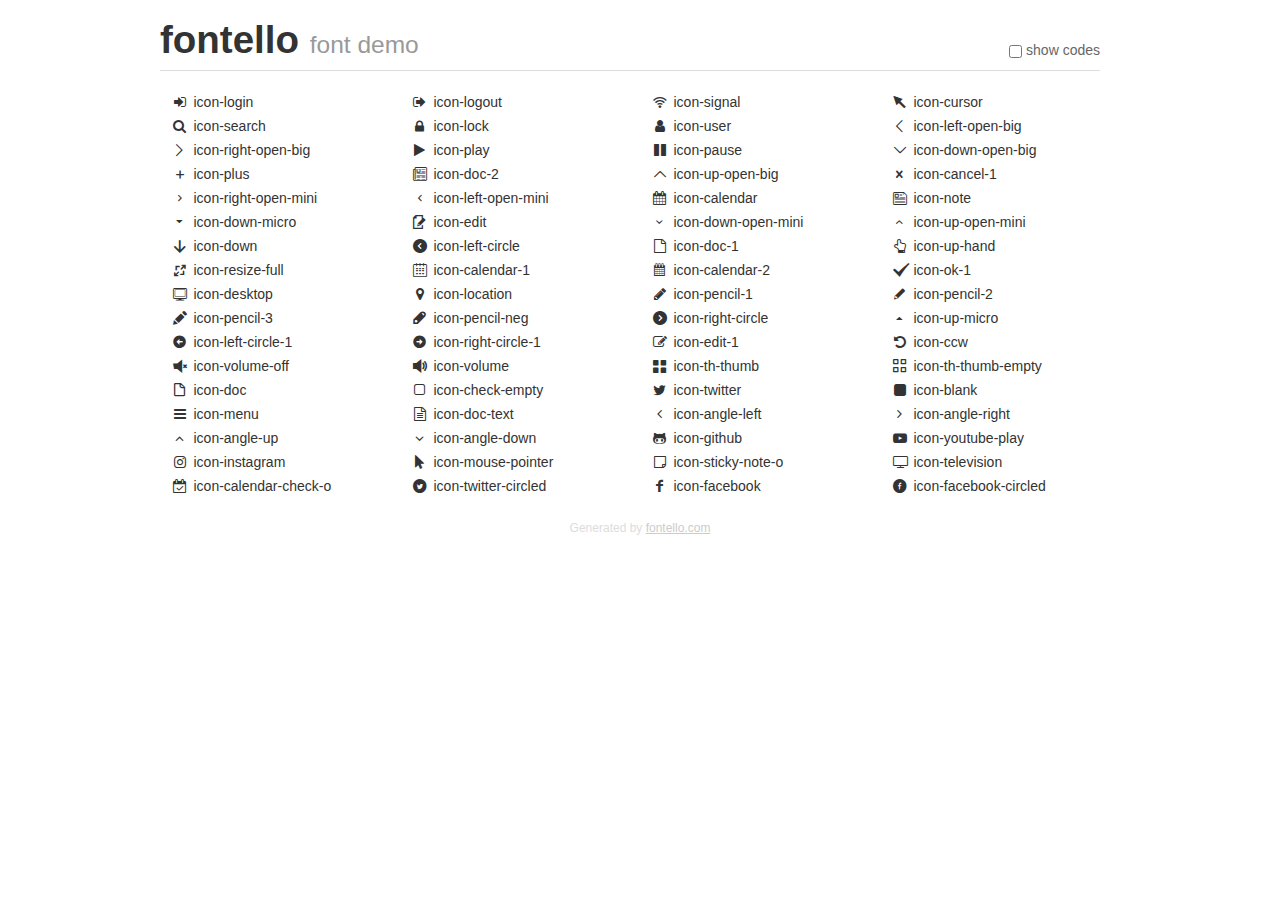
<file: font/fontello-c7cb846a/fontello-c7cb846a/demo.html>
<!DOCTYPE html>
<html>
  <head><!--[if lt IE 9]><script language="javascript" type="text/javascript" src="//html5shim.googlecode.com/svn/trunk/html5.js"></script><![endif]-->
    <meta charset="UTF-8"><style>/*
 * Bootstrap v2.2.1
 *
 * Copyright 2012 Twitter, Inc
 * Licensed under the Apache License v2.0
 * http://www.apache.org/licenses/LICENSE-2.0
 *
 * Designed and built with all the love in the world @twitter by @mdo and @fat.
 */
.clearfix {
  *zoom: 1;
}
.clearfix:before,
.clearfix:after {
  display: table;
  content: "";
  line-height: 0;
}
.clearfix:after {
  clear: both;
}
html {
  font-size: 100%;
  -webkit-text-size-adjust: 100%;
  -ms-text-size-adjust: 100%;
}
a:focus {
  outline: thin dotted #333;
  outline: 5px auto -webkit-focus-ring-color;
  outline-offset: -2px;
}
a:hover,
a:active {
  outline: 0;
}
button,
input,
select,
textarea {
  margin: 0;
  font-size: 100%;
  vertical-align: middle;
}
button,
input {
  *overflow: visible;
  line-height: normal;
}
button::-moz-focus-inner,
input::-moz-focus-inner {
  padding: 0;
  border: 0;
}
body {
  margin: 0;
  font-family: "Helvetica Neue", Helvetica, Arial, sans-serif;
  font-size: 14px;
  line-height: 20px;
  color: #333;
  background-color: #fff;
}
a {
  color: #08c;
  text-decoration: none;
}
a:hover {
  color: #005580;
  text-decoration: underline;
}
.row {
  margin-left: -20px;
  *zoom: 1;
}
.row:before,
.row:after {
  display: table;
  content: "";
  line-height: 0;
}
.row:after {
  clear: both;
}
[class*="span"] {
  float: left;
  min-height: 1px;
  margin-left: 20px;
}
.container,
.navbar-static-top .container,
.navbar-fixed-top .container,
.navbar-fixed-bottom .container {
  width: 940px;
}
.span12 {
  width: 940px;
}
.span11 {
  width: 860px;
}
.span10 {
  width: 780px;
}
.span9 {
  width: 700px;
}
.span8 {
  width: 620px;
}
.span7 {
  width: 540px;
}
.span6 {
  width: 460px;
}
.span5 {
  width: 380px;
}
.span4 {
  width: 300px;
}
.span3 {
  width: 220px;
}
.span2 {
  width: 140px;
}
.span1 {
  width: 60px;
}
[class*="span"].pull-right,
.row-fluid [class*="span"].pull-right {
  float: right;
}
.container {
  margin-right: auto;
  margin-left: auto;
  *zoom: 1;
}
.container:before,
.container:after {
  display: table;
  content: "";
  line-height: 0;
}
.container:after {
  clear: both;
}
p {
  margin: 0 0 10px;
}
.lead {
  margin-bottom: 20px;
  font-size: 21px;
  font-weight: 200;
  line-height: 30px;
}
small {
  font-size: 85%;
}
h1 {
  margin: 10px 0;
  font-family: inherit;
  font-weight: bold;
  line-height: 20px;
  color: inherit;
  text-rendering: optimizelegibility;
}
h1 small {
  font-weight: normal;
  line-height: 1;
  color: #999;
}
h1 {
  line-height: 40px;
}
h1 {
  font-size: 38.5px;
}
h1 small {
  font-size: 24.5px;
}
body {
  margin-top: 90px;
}
.header {
  position: fixed;
  top: 0;
  left: 50%;
  margin-left: -480px;
  background-color: #fff;
  border-bottom: 1px solid #ddd;
  padding-top: 10px;
  z-index: 10;
}
.footer {
  color: #ddd;
  font-size: 12px;
  text-align: center;
  margin-top: 20px;
}
.footer a {
  color: #ccc;
  text-decoration: underline;
}
.the-icons {
  font-size: 14px;
  line-height: 24px;
}
.switch {
  position: absolute;
  right: 0;
  bottom: 10px;
  color: #666;
}
.switch input {
  margin-right: 0.3em;
}
.codesOn .i-name {
  display: none;
}
.codesOn .i-code {
  display: inline;
}
.i-code {
  display: none;
}
@font-face {
      font-family: 'fontello';
      src: url('./font/fontello.eot?51675702');
      src: url('./font/fontello.eot?51675702#iefix') format('embedded-opentype'),
           url('./font/fontello.woff?51675702') format('woff'),
           url('./font/fontello.ttf?51675702') format('truetype'),
           url('./font/fontello.svg?51675702#fontello') format('svg');
      font-weight: normal;
      font-style: normal;
    }
     
     
    .demo-icon
    {
      font-family: "fontello";
      font-style: normal;
      font-weight: normal;
      speak: none;
     
      display: inline-block;
      text-decoration: inherit;
      width: 1em;
      margin-right: .2em;
      text-align: center;
      /* opacity: .8; */
     
      /* For safety - reset parent styles, that can break glyph codes*/
      font-variant: normal;
      text-transform: none;
     
      /* fix buttons height, for twitter bootstrap */
      line-height: 1em;
     
      /* Animation center compensation - margins should be symmetric */
      /* remove if not needed */
      margin-left: .2em;
     
      /* You can be more comfortable with increased icons size */
      /* font-size: 120%; */
     
      /* Font smoothing. That was taken from TWBS */
      -webkit-font-smoothing: antialiased;
      -moz-osx-font-smoothing: grayscale;
     
      /* Uncomment for 3D effect */
      /* text-shadow: 1px 1px 1px rgba(127, 127, 127, 0.3); */
    }
     </style>
    <link rel="stylesheet" href="css/animation.css"><!--[if IE 7]><link rel="stylesheet" href="css/" + font.fontname + "-ie7.css"><![endif]-->
    <script>
      function toggleCodes(on) {
        var obj = document.getElementById('icons');
      
        if (on) {
          obj.className += ' codesOn';
        } else {
          obj.className = obj.className.replace(' codesOn', '');
        }
      }
      
    </script>
  </head>
  <body>
    <div class="container header">
      <h1>fontello <small>font demo</small></h1>
      <label class="switch">
        <input type="checkbox" onclick="toggleCodes(this.checked)">show codes
      </label>
    </div>
    <div class="container" id="icons">
      <div class="row">
        <div class="the-icons span3" title="Code: 0xe800"><i class="demo-icon icon-login">&#xe800;</i> <span class="i-name">icon-login</span><span class="i-code">0xe800</span></div>
        <div class="the-icons span3" title="Code: 0xe801"><i class="demo-icon icon-logout">&#xe801;</i> <span class="i-name">icon-logout</span><span class="i-code">0xe801</span></div>
        <div class="the-icons span3" title="Code: 0xe802"><i class="demo-icon icon-signal">&#xe802;</i> <span class="i-name">icon-signal</span><span class="i-code">0xe802</span></div>
        <div class="the-icons span3" title="Code: 0xe803"><i class="demo-icon icon-cursor">&#xe803;</i> <span class="i-name">icon-cursor</span><span class="i-code">0xe803</span></div>
      </div>
      <div class="row">
        <div class="the-icons span3" title="Code: 0xe804"><i class="demo-icon icon-search">&#xe804;</i> <span class="i-name">icon-search</span><span class="i-code">0xe804</span></div>
        <div class="the-icons span3" title="Code: 0xe805"><i class="demo-icon icon-lock">&#xe805;</i> <span class="i-name">icon-lock</span><span class="i-code">0xe805</span></div>
        <div class="the-icons span3" title="Code: 0xe806"><i class="demo-icon icon-user">&#xe806;</i> <span class="i-name">icon-user</span><span class="i-code">0xe806</span></div>
        <div class="the-icons span3" title="Code: 0xe807"><i class="demo-icon icon-left-open-big">&#xe807;</i> <span class="i-name">icon-left-open-big</span><span class="i-code">0xe807</span></div>
      </div>
      <div class="row">
        <div class="the-icons span3" title="Code: 0xe808"><i class="demo-icon icon-right-open-big">&#xe808;</i> <span class="i-name">icon-right-open-big</span><span class="i-code">0xe808</span></div>
        <div class="the-icons span3" title="Code: 0xe809"><i class="demo-icon icon-play">&#xe809;</i> <span class="i-name">icon-play</span><span class="i-code">0xe809</span></div>
        <div class="the-icons span3" title="Code: 0xe80a"><i class="demo-icon icon-pause">&#xe80a;</i> <span class="i-name">icon-pause</span><span class="i-code">0xe80a</span></div>
        <div class="the-icons span3" title="Code: 0xe80b"><i class="demo-icon icon-down-open-big">&#xe80b;</i> <span class="i-name">icon-down-open-big</span><span class="i-code">0xe80b</span></div>
      </div>
      <div class="row">
        <div class="the-icons span3" title="Code: 0xe80c"><i class="demo-icon icon-plus">&#xe80c;</i> <span class="i-name">icon-plus</span><span class="i-code">0xe80c</span></div>
        <div class="the-icons span3" title="Code: 0xe80d"><i class="demo-icon icon-doc-2">&#xe80d;</i> <span class="i-name">icon-doc-2</span><span class="i-code">0xe80d</span></div>
        <div class="the-icons span3" title="Code: 0xe80e"><i class="demo-icon icon-up-open-big">&#xe80e;</i> <span class="i-name">icon-up-open-big</span><span class="i-code">0xe80e</span></div>
        <div class="the-icons span3" title="Code: 0xe80f"><i class="demo-icon icon-cancel-1">&#xe80f;</i> <span class="i-name">icon-cancel-1</span><span class="i-code">0xe80f</span></div>
      </div>
      <div class="row">
        <div class="the-icons span3" title="Code: 0xe810"><i class="demo-icon icon-right-open-mini">&#xe810;</i> <span class="i-name">icon-right-open-mini</span><span class="i-code">0xe810</span></div>
        <div class="the-icons span3" title="Code: 0xe811"><i class="demo-icon icon-left-open-mini">&#xe811;</i> <span class="i-name">icon-left-open-mini</span><span class="i-code">0xe811</span></div>
        <div class="the-icons span3" title="Code: 0xe812"><i class="demo-icon icon-calendar">&#xe812;</i> <span class="i-name">icon-calendar</span><span class="i-code">0xe812</span></div>
        <div class="the-icons span3" title="Code: 0xe813"><i class="demo-icon icon-note">&#xe813;</i> <span class="i-name">icon-note</span><span class="i-code">0xe813</span></div>
      </div>
      <div class="row">
        <div class="the-icons span3" title="Code: 0xe814"><i class="demo-icon icon-down-micro">&#xe814;</i> <span class="i-name">icon-down-micro</span><span class="i-code">0xe814</span></div>
        <div class="the-icons span3" title="Code: 0xe815"><i class="demo-icon icon-edit">&#xe815;</i> <span class="i-name">icon-edit</span><span class="i-code">0xe815</span></div>
        <div class="the-icons span3" title="Code: 0xe816"><i class="demo-icon icon-down-open-mini">&#xe816;</i> <span class="i-name">icon-down-open-mini</span><span class="i-code">0xe816</span></div>
        <div class="the-icons span3" title="Code: 0xe817"><i class="demo-icon icon-up-open-mini">&#xe817;</i> <span class="i-name">icon-up-open-mini</span><span class="i-code">0xe817</span></div>
      </div>
      <div class="row">
        <div class="the-icons span3" title="Code: 0xe818"><i class="demo-icon icon-down">&#xe818;</i> <span class="i-name">icon-down</span><span class="i-code">0xe818</span></div>
        <div class="the-icons span3" title="Code: 0xe819"><i class="demo-icon icon-left-circle">&#xe819;</i> <span class="i-name">icon-left-circle</span><span class="i-code">0xe819</span></div>
        <div class="the-icons span3" title="Code: 0xe81a"><i class="demo-icon icon-doc-1">&#xe81a;</i> <span class="i-name">icon-doc-1</span><span class="i-code">0xe81a</span></div>
        <div class="the-icons span3" title="Code: 0xe81b"><i class="demo-icon icon-up-hand">&#xe81b;</i> <span class="i-name">icon-up-hand</span><span class="i-code">0xe81b</span></div>
      </div>
      <div class="row">
        <div class="the-icons span3" title="Code: 0xe81c"><i class="demo-icon icon-resize-full">&#xe81c;</i> <span class="i-name">icon-resize-full</span><span class="i-code">0xe81c</span></div>
        <div class="the-icons span3" title="Code: 0xe81d"><i class="demo-icon icon-calendar-1">&#xe81d;</i> <span class="i-name">icon-calendar-1</span><span class="i-code">0xe81d</span></div>
        <div class="the-icons span3" title="Code: 0xe81e"><i class="demo-icon icon-calendar-2">&#xe81e;</i> <span class="i-name">icon-calendar-2</span><span class="i-code">0xe81e</span></div>
        <div class="the-icons span3" title="Code: 0xe81f"><i class="demo-icon icon-ok-1">&#xe81f;</i> <span class="i-name">icon-ok-1</span><span class="i-code">0xe81f</span></div>
      </div>
      <div class="row">
        <div class="the-icons span3" title="Code: 0xe820"><i class="demo-icon icon-desktop">&#xe820;</i> <span class="i-name">icon-desktop</span><span class="i-code">0xe820</span></div>
        <div class="the-icons span3" title="Code: 0xe821"><i class="demo-icon icon-location">&#xe821;</i> <span class="i-name">icon-location</span><span class="i-code">0xe821</span></div>
        <div class="the-icons span3" title="Code: 0xe822"><i class="demo-icon icon-pencil-1">&#xe822;</i> <span class="i-name">icon-pencil-1</span><span class="i-code">0xe822</span></div>
        <div class="the-icons span3" title="Code: 0xe823"><i class="demo-icon icon-pencil-2">&#xe823;</i> <span class="i-name">icon-pencil-2</span><span class="i-code">0xe823</span></div>
      </div>
      <div class="row">
        <div class="the-icons span3" title="Code: 0xe824"><i class="demo-icon icon-pencil-3">&#xe824;</i> <span class="i-name">icon-pencil-3</span><span class="i-code">0xe824</span></div>
        <div class="the-icons span3" title="Code: 0xe825"><i class="demo-icon icon-pencil-neg">&#xe825;</i> <span class="i-name">icon-pencil-neg</span><span class="i-code">0xe825</span></div>
        <div class="the-icons span3" title="Code: 0xe826"><i class="demo-icon icon-right-circle">&#xe826;</i> <span class="i-name">icon-right-circle</span><span class="i-code">0xe826</span></div>
        <div class="the-icons span3" title="Code: 0xe827"><i class="demo-icon icon-up-micro">&#xe827;</i> <span class="i-name">icon-up-micro</span><span class="i-code">0xe827</span></div>
      </div>
      <div class="row">
        <div class="the-icons span3" title="Code: 0xe828"><i class="demo-icon icon-left-circle-1">&#xe828;</i> <span class="i-name">icon-left-circle-1</span><span class="i-code">0xe828</span></div>
        <div class="the-icons span3" title="Code: 0xe829"><i class="demo-icon icon-right-circle-1">&#xe829;</i> <span class="i-name">icon-right-circle-1</span><span class="i-code">0xe829</span></div>
        <div class="the-icons span3" title="Code: 0xe82a"><i class="demo-icon icon-edit-1">&#xe82a;</i> <span class="i-name">icon-edit-1</span><span class="i-code">0xe82a</span></div>
        <div class="the-icons span3" title="Code: 0xe82b"><i class="demo-icon icon-ccw">&#xe82b;</i> <span class="i-name">icon-ccw</span><span class="i-code">0xe82b</span></div>
      </div>
      <div class="row">
        <div class="the-icons span3" title="Code: 0xe82c"><i class="demo-icon icon-volume-off">&#xe82c;</i> <span class="i-name">icon-volume-off</span><span class="i-code">0xe82c</span></div>
        <div class="the-icons span3" title="Code: 0xe82d"><i class="demo-icon icon-volume">&#xe82d;</i> <span class="i-name">icon-volume</span><span class="i-code">0xe82d</span></div>
        <div class="the-icons span3" title="Code: 0xf00a"><i class="demo-icon icon-th-thumb">&#xf00a;</i> <span class="i-name">icon-th-thumb</span><span class="i-code">0xf00a</span></div>
        <div class="the-icons span3" title="Code: 0xf00b"><i class="demo-icon icon-th-thumb-empty">&#xf00b;</i> <span class="i-name">icon-th-thumb-empty</span><span class="i-code">0xf00b</span></div>
      </div>
      <div class="row">
        <div class="the-icons span3" title="Code: 0xf04a"><i class="demo-icon icon-doc">&#xf04a;</i> <span class="i-name">icon-doc</span><span class="i-code">0xf04a</span></div>
        <div class="the-icons span3" title="Code: 0xf096"><i class="demo-icon icon-check-empty">&#xf096;</i> <span class="i-name">icon-check-empty</span><span class="i-code">0xf096</span></div>
        <div class="the-icons span3" title="Code: 0xf099"><i class="demo-icon icon-twitter">&#xf099;</i> <span class="i-name">icon-twitter</span><span class="i-code">0xf099</span></div>
        <div class="the-icons span3" title="Code: 0xf0c8"><i class="demo-icon icon-blank">&#xf0c8;</i> <span class="i-name">icon-blank</span><span class="i-code">0xf0c8</span></div>
      </div>
      <div class="row">
        <div class="the-icons span3" title="Code: 0xf0c9"><i class="demo-icon icon-menu">&#xf0c9;</i> <span class="i-name">icon-menu</span><span class="i-code">0xf0c9</span></div>
        <div class="the-icons span3" title="Code: 0xf0f6"><i class="demo-icon icon-doc-text">&#xf0f6;</i> <span class="i-name">icon-doc-text</span><span class="i-code">0xf0f6</span></div>
        <div class="the-icons span3" title="Code: 0xf104"><i class="demo-icon icon-angle-left">&#xf104;</i> <span class="i-name">icon-angle-left</span><span class="i-code">0xf104</span></div>
        <div class="the-icons span3" title="Code: 0xf105"><i class="demo-icon icon-angle-right">&#xf105;</i> <span class="i-name">icon-angle-right</span><span class="i-code">0xf105</span></div>
      </div>
      <div class="row">
        <div class="the-icons span3" title="Code: 0xf106"><i class="demo-icon icon-angle-up">&#xf106;</i> <span class="i-name">icon-angle-up</span><span class="i-code">0xf106</span></div>
        <div class="the-icons span3" title="Code: 0xf107"><i class="demo-icon icon-angle-down">&#xf107;</i> <span class="i-name">icon-angle-down</span><span class="i-code">0xf107</span></div>
        <div class="the-icons span3" title="Code: 0xf113"><i class="demo-icon icon-github">&#xf113;</i> <span class="i-name">icon-github</span><span class="i-code">0xf113</span></div>
        <div class="the-icons span3" title="Code: 0xf16a"><i class="demo-icon icon-youtube-play">&#xf16a;</i> <span class="i-name">icon-youtube-play</span><span class="i-code">0xf16a</span></div>
      </div>
      <div class="row">
        <div class="the-icons span3" title="Code: 0xf16d"><i class="demo-icon icon-instagram">&#xf16d;</i> <span class="i-name">icon-instagram</span><span class="i-code">0xf16d</span></div>
        <div class="the-icons span3" title="Code: 0xf245"><i class="demo-icon icon-mouse-pointer">&#xf245;</i> <span class="i-name">icon-mouse-pointer</span><span class="i-code">0xf245</span></div>
        <div class="the-icons span3" title="Code: 0xf24a"><i class="demo-icon icon-sticky-note-o">&#xf24a;</i> <span class="i-name">icon-sticky-note-o</span><span class="i-code">0xf24a</span></div>
        <div class="the-icons span3" title="Code: 0xf26c"><i class="demo-icon icon-television">&#xf26c;</i> <span class="i-name">icon-television</span><span class="i-code">0xf26c</span></div>
      </div>
      <div class="row">
        <div class="the-icons span3" title="Code: 0xf274"><i class="demo-icon icon-calendar-check-o">&#xf274;</i> <span class="i-name">icon-calendar-check-o</span><span class="i-code">0xf274</span></div>
        <div class="the-icons span3" title="Code: 0xf30a"><i class="demo-icon icon-twitter-circled">&#xf30a;</i> <span class="i-name">icon-twitter-circled</span><span class="i-code">0xf30a</span></div>
        <div class="the-icons span3" title="Code: 0xf30c"><i class="demo-icon icon-facebook">&#xf30c;</i> <span class="i-name">icon-facebook</span><span class="i-code">0xf30c</span></div>
        <div class="the-icons span3" title="Code: 0xf30d"><i class="demo-icon icon-facebook-circled">&#xf30d;</i> <span class="i-name">icon-facebook-circled</span><span class="i-code">0xf30d</span></div>
      </div>
    </div>
    <div class="container footer">Generated by <a href="http://fontello.com">fontello.com</a></div>
  </body>
</html>
</file>
<file: font/fontello-c7cb846a/fontello-c7cb846a/css/animation.css>
/*
   Animation example, for spinners
*/
.animate-spin {
  -moz-animation: spin 2s infinite linear;
  -o-animation: spin 2s infinite linear;
  -webkit-animation: spin 2s infinite linear;
  animation: spin 2s infinite linear;
  display: inline-block;
}
@-moz-keyframes spin {
  0% {
    -moz-transform: rotate(0deg);
    -o-transform: rotate(0deg);
    -webkit-transform: rotate(0deg);
    transform: rotate(0deg);
  }

  100% {
    -moz-transform: rotate(359deg);
    -o-transform: rotate(359deg);
    -webkit-transform: rotate(359deg);
    transform: rotate(359deg);
  }
}
@-webkit-keyframes spin {
  0% {
    -moz-transform: rotate(0deg);
    -o-transform: rotate(0deg);
    -webkit-transform: rotate(0deg);
    transform: rotate(0deg);
  }

  100% {
    -moz-transform: rotate(359deg);
    -o-transform: rotate(359deg);
    -webkit-transform: rotate(359deg);
    transform: rotate(359deg);
  }
}
@-o-keyframes spin {
  0% {
    -moz-transform: rotate(0deg);
    -o-transform: rotate(0deg);
    -webkit-transform: rotate(0deg);
    transform: rotate(0deg);
  }

  100% {
    -moz-transform: rotate(359deg);
    -o-transform: rotate(359deg);
    -webkit-transform: rotate(359deg);
    transform: rotate(359deg);
  }
}
@-ms-keyframes spin {
  0% {
    -moz-transform: rotate(0deg);
    -o-transform: rotate(0deg);
    -webkit-transform: rotate(0deg);
    transform: rotate(0deg);
  }

  100% {
    -moz-transform: rotate(359deg);
    -o-transform: rotate(359deg);
    -webkit-transform: rotate(359deg);
    transform: rotate(359deg);
  }
}
@keyframes spin {
  0% {
    -moz-transform: rotate(0deg);
    -o-transform: rotate(0deg);
    -webkit-transform: rotate(0deg);
    transform: rotate(0deg);
  }

  100% {
    -moz-transform: rotate(359deg);
    -o-transform: rotate(359deg);
    -webkit-transform: rotate(359deg);
    transform: rotate(359deg);
  }
}
</file>
